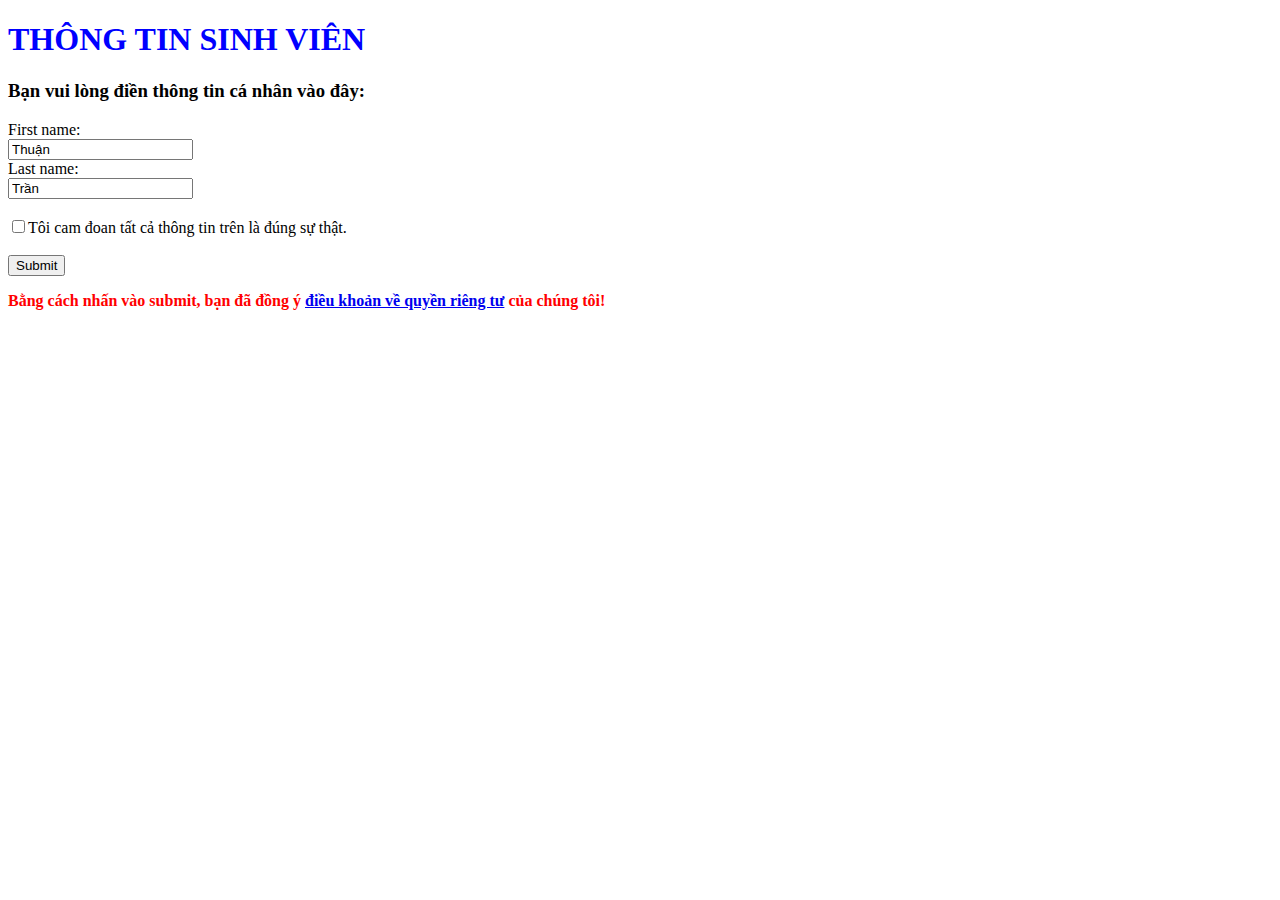
<file: form.html>
<!DOCTYPE html>
<html lang="en">

<head>
    <meta charset="UTF-8">
    <meta name="viewport" content="width=device-width, initial-scale=1.0">
    <title>Document</title>
    <link rel="stylesheet" href="css/formcss.css">
</head>

<body>
    <h1>THÔNG TIN SINH VIÊN</h1>
    <h3>Bạn vui lòng điền thông tin cá nhân vào đây:</h3>
    <form action="">
        <label for="fname">First name:</label><br>
        <input type="text" id="fname" name="fname" value="Thuận"><br>
        <label for="lname">Last name:</label><br>
        <input type="text" id="lname" name="lname" value="Trần"><br><br>
        <input type="checkbox">Tôi cam đoan tất cả thông tin trên là đúng sự thật. <br><br>
        <input type="submit" value="Submit">
    </form>
    <p class="note">Bằng cách nhấn vào submit, bạn đã đồng ý <a
            href="https://www.canva.com/design/DAGeCNe0Tww/lHVrQXAAu9bkqT1VXM-Kow/edit">điều khoản về quyền riêng tư</a>
        của chúng tôi!</p>
</body>

</html>
</file>
<file: css/formcss.css>
h1 {
    color: blue;
}
.note {
    color: red;
    font-weight: bolder;
}
</file>
